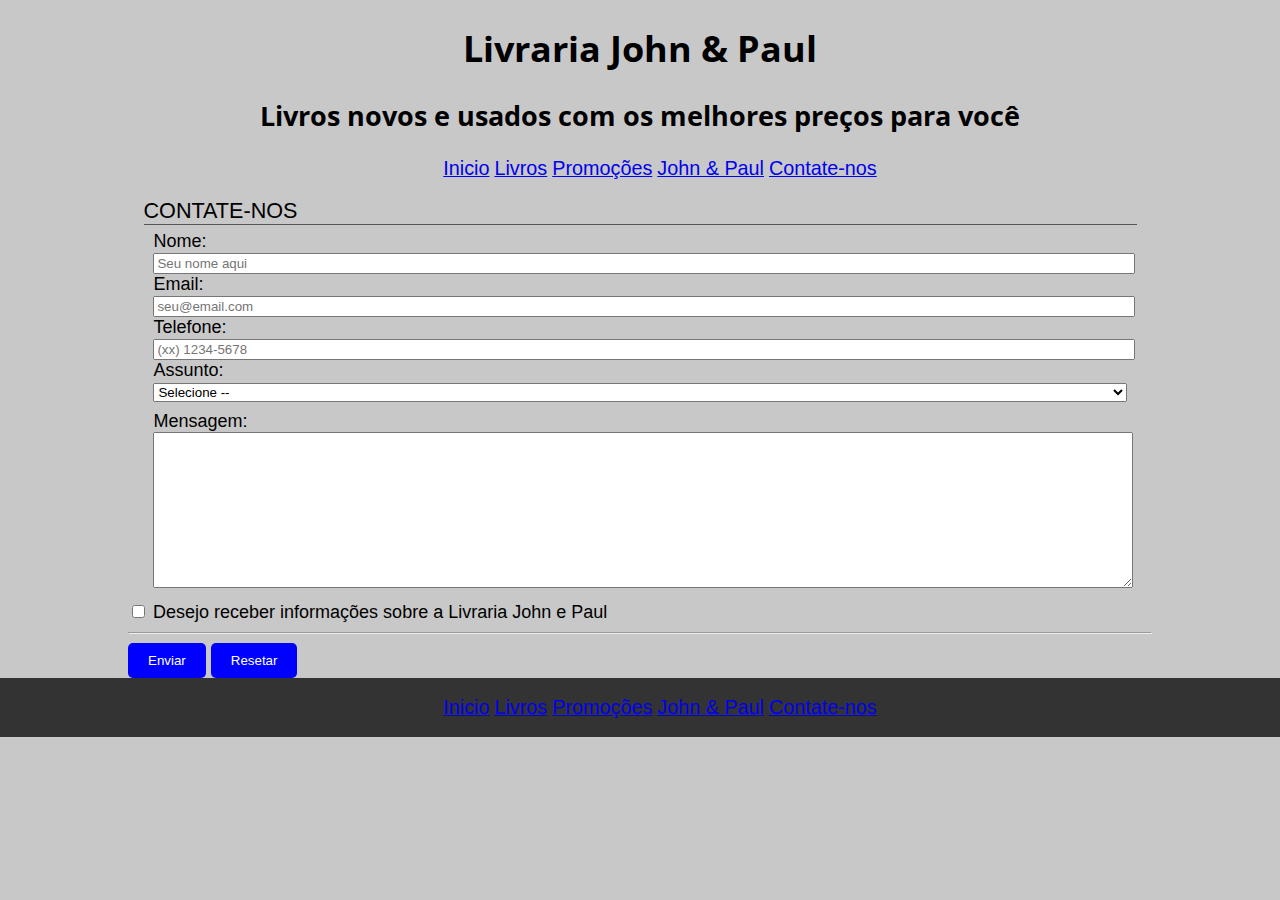
<file: contato.html>
<!DOCTYPE html>
<html dir="ltr" lang="pt-BR">
  <head>
    <meta charset="utf-8" />
    <title>Meu Primeiro Projeto</title>
    <link rel="stylesheet" href="css/estilo.css" />
    <meta name="viewport" content="width=device-width, initial-scale=1">
  </head>
  <body>
    <header id="topo">
      <h1 class="textoVermelho center">Livraria John & Paul</h1>
      <h2 class="center">
        Livros novos e usados com os melhores preços para você
      </h2>
    </header>
    <nav id="menu">
      <ul>
        <li><a href="index.html">Inicio</a></li>
        <li><a href="produtos.html">Livros</a></li>
        <li><a href="#">Promoções</a></li>
        <li><a href="sobre.html">John & Paul</a></li>
        <li><a href="contato.html">Contate-nos</a></li>
      </ul>
    </nav>
    <section>
      <form>
        <fieldset>
          <legend>Contate-nos</legend>
          <div>
            <label for="nome">Nome:</label>
            <input
              type="text"
              name="nome"
              id="nome"
              placeholder="Seu nome aqui"
            />
            <label for="email">Email:</label>
            <input
              type="email"
              name="email"
              id="email"
              placeholder="seu@email.com"
            />
            <label for="tel">Telefone:</label>
            <input
              type="tel"
              name="tel"
              id="tel"
              placeholder="(xx) 1234-5678"
            />
            <label for="assunto">Assunto:</label>
            <select name="assunto" id="assunto">
              <option selected="selected">Selecione --</option>
              <option>Trocas</option>
              <option>Atendimento</option>
              <option>Comercial</option>
              <option>Outros</option>
            </select>
          </div>
          <div>
            <label for="msg">Mensagem:</label>
            <textarea name="msg" id="msg" cols="20" rows="10"></textarea>
          </div>
        </fieldset>
        <input type="checkbox" name="news" id="news" />
        <label for="news"
          >Desejo receber informações sobre a Livraria John e Paul</label
        >
        <hr />
        <button type="submit">Enviar</button>
        <button type="reset">Resetar</button>
      </form>
    </section>
    <footer id="rodape">
      <ul>
        <li><a href="index.html">Inicio</a></li>
        <li><a href="produtos.html">Livros</a></li>
        <li><a href="#">Promoções</a></li>
        <li><a href="sobre.html">John & Paul</a></li>
        <li><a href="contato.html">Contate-nos</a></li>
      </ul>
    </footer>
  </body>
</html>
</file>
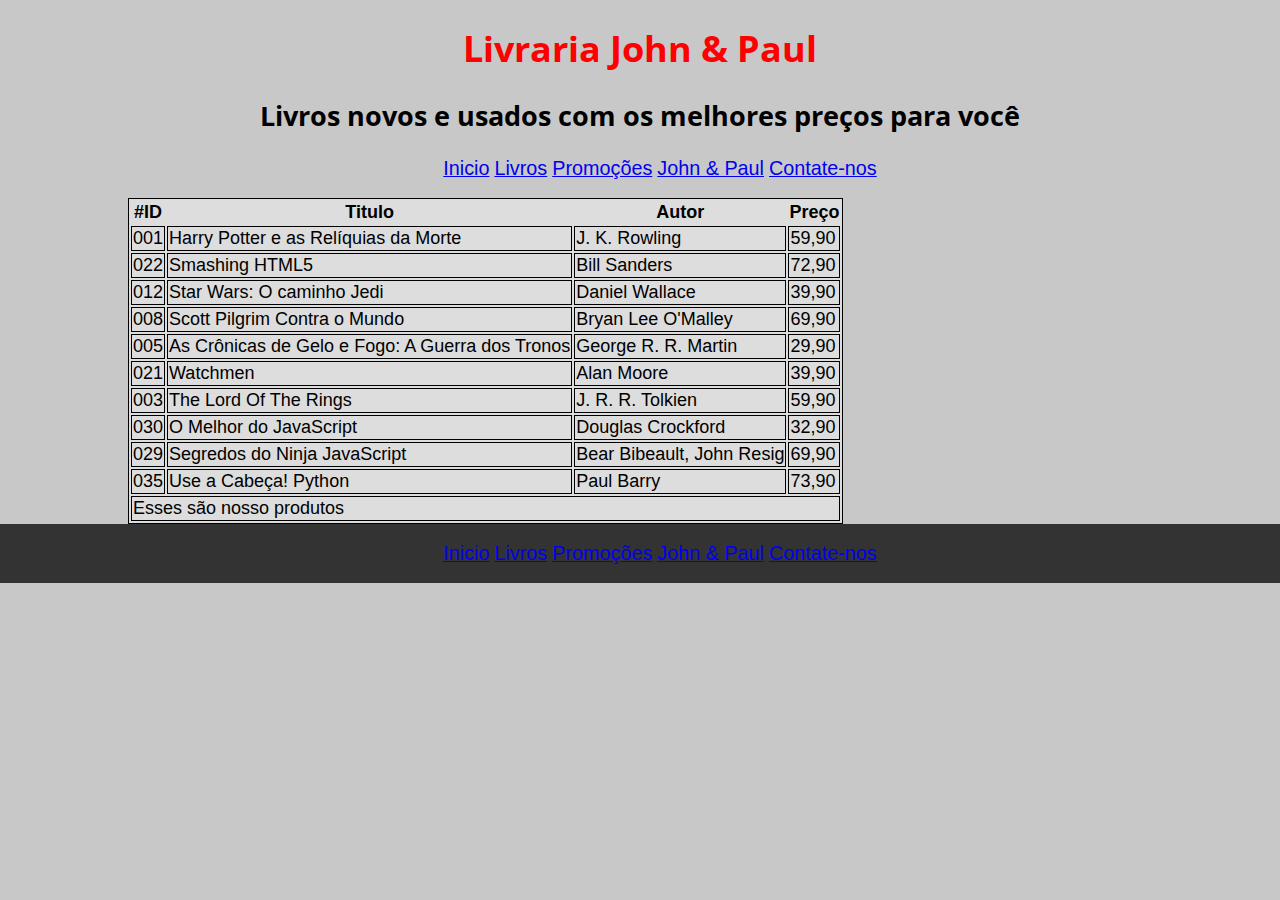
<file: produtos.html>
<!DOCTYPE html>
<html dir="ltr" lang="pt-BR">
  <head>
    <meta charset="utf-8" />
    <title>Meu Primeiro Projeto</title>
    <link rel="stylesheet" href="css/estilo.css" />
    <meta name="viewport" content="width=device-width, initial-scale=1">
  </head>
  <body>
    <header id="topo">
      <h1 class="center" style="color: red">Livraria John & Paul</h1>
      <h2 class="center">
        Livros novos e usados com os melhores preços para você
      </h2>
    </header>
    <nav id="menu">
      <ul>
        <li><a href="index.html">Inicio</a></li>
        <li><a href="produtos.html">Livros</a></li>
        <li><a href="#">Promoções</a></li>
        <li><a href="sobre.html">John & Paul</a></li>
        <li><a href="contato.html">Contate-nos</a></li>
      </ul>
    </nav>
    <section class="produtos">
      <table>
        <thead>
          <tr>
            <th>#ID</th>
            <th>Titulo</th>
            <th>Autor</th>
            <th>Preço</th>
          </tr>
        </thead>
        <tbody>
          <tr>
            <td>001</td>
            <td>Harry Potter e as Relíquias da Morte</td>
            <td>J. K. Rowling</td>
            <td>59,90</td>
          </tr>
          <tr>
            <td>022</td>
            <td>Smashing HTML5</td>
            <td>Bill Sanders</td>
            <td>72,90</td>
          </tr>
          <tr>
            <td>012</td>
            <td>Star Wars: O caminho Jedi</td>
            <td>Daniel Wallace</td>
            <td>39,90</td>
          </tr>
          <tr>
            <td>008</td>
            <td>Scott Pilgrim Contra o Mundo</td>
            <td>Bryan Lee O'Malley</td>
            <td>69,90</td>
          </tr>
          <tr>
            <td>005</td>
            <td>As Crônicas de Gelo e Fogo: A Guerra dos Tronos</td>
            <td>George R. R. Martin</td>
            <td>29,90</td>
          </tr>
          <tr>
            <td>021</td>
            <td>Watchmen</td>
            <td>Alan Moore</td>
            <td>39,90</td>
          </tr>
          <tr>
            <td>003</td>
            <td>The Lord Of The Rings</td>
            <td>J. R. R. Tolkien</td>
            <td>59,90</td>
          </tr>
          <tr>
            <td>030</td>
            <td>O Melhor do JavaScript</td>
            <td>Douglas Crockford</td>
            <td>32,90</td>
          </tr>
          <tr>
            <td>029</td>
            <td>Segredos do Ninja JavaScript</td>
            <td>Bear Bibeault, John Resig</td>
            <td>69,90</td>
          </tr>
          <tr>
            <td>035</td>
            <td>Use a Cabeça! Python</td>
            <td>Paul Barry</td>
            <td>73,90</td>
          </tr>
        </tbody>
        <tfoot>
          <tr>
            <td colspan="4">Esses são nosso produtos</td>
          </tr>
        </tfoot>
      </table>
    </section>
    <footer id="rodape">
      <ul>
        <li><a href="index.html">Inicio</a></li>
        <li><a href="produtos.html">Livros</a></li>
        <li><a href="#">Promoções</a></li>
        <li><a href="sobre.html">John & Paul</a></li>
        <li><a href="contato.html">Contate-nos</a></li>
      </ul>
    </footer>
  </body>
</html>
</file>
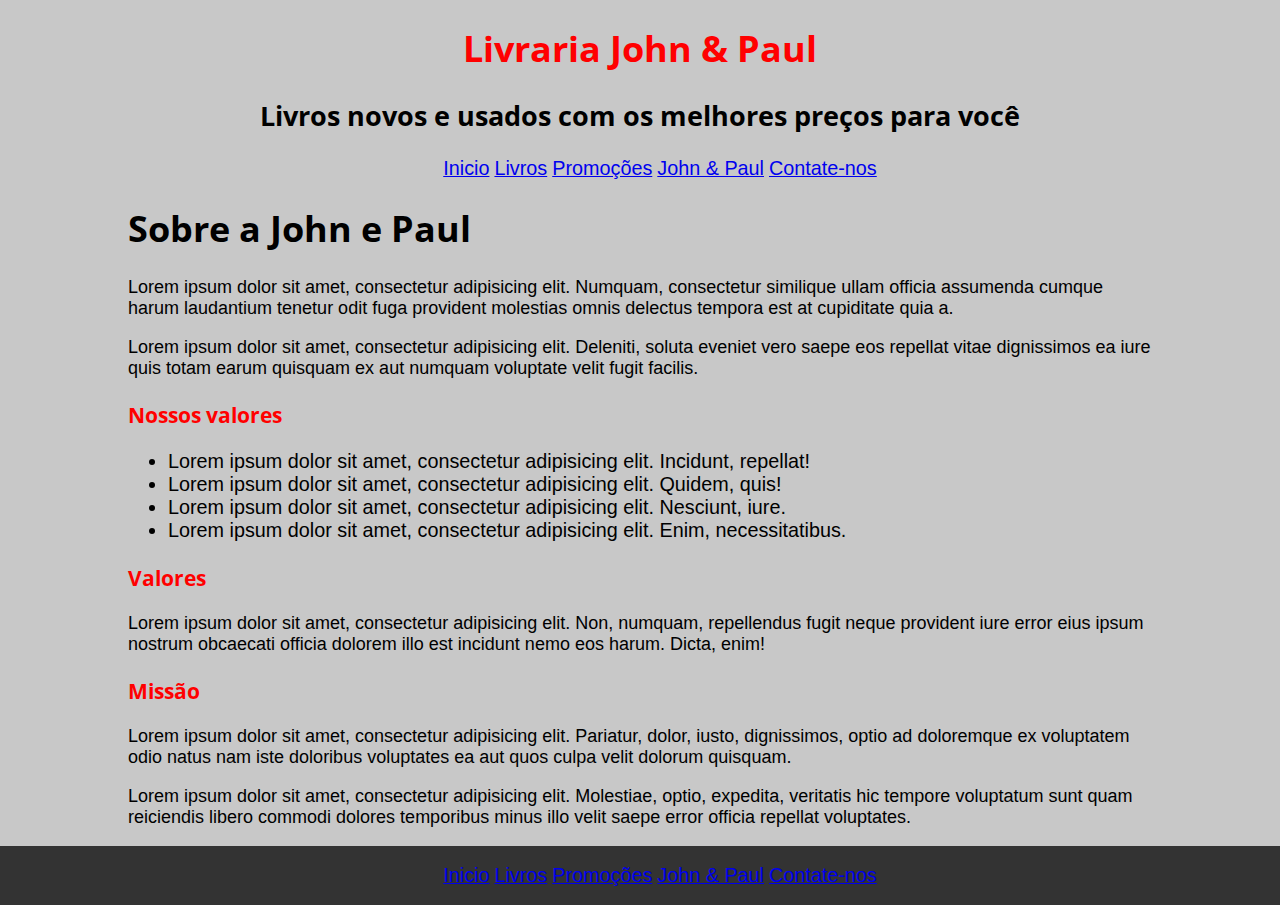
<file: sobre.html>
<!DOCTYPE html>
<html dir="ltr" lang="pt-BR">
  <head>
    <meta charset="utf-8" />
    <title>Meu Primeiro Projeto</title>
    <link rel="stylesheet" href="css/estilo.css" />
    <meta name="viewport" content="width=device-width, initial-scale=1">
  </head>
  <body>
    <header id="topo">
      <h1 class="center" style="color: red">Livraria John & Paul</h1>
      <h2 class="center">
        Livros novos e usados com os melhores preços para você
      </h2>
    </header>
    <nav id="menu">
      <ul>
        <li><a href="index.html">Inicio</a></li>
        <li><a href="produtos.html">Livros</a></li>
        <li><a href="#">Promoções</a></li>
        <li><a href="sobre.html">John & Paul</a></li>
        <li><a href="contato.html">Contate-nos</a></li>
      </ul>
    </nav>
    <section class="sobre">
      <h1>Sobre a John e Paul</h1>
      <p>
        Lorem ipsum dolor sit amet, consectetur adipisicing elit. Numquam,
        consectetur similique ullam officia assumenda cumque harum laudantium
        tenetur odit fuga provident molestias omnis delectus tempora est at
        cupiditate quia a.
      </p>
      <p>
        Lorem ipsum dolor sit amet, consectetur adipisicing elit. Deleniti,
        soluta eveniet vero saepe eos repellat vitae dignissimos ea iure quis
        totam earum quisquam ex aut numquam voluptate velit fugit facilis.
      </p>
      <h3 style="color: red">Nossos valores</h3>
      <ul>
        <li>
          Lorem ipsum dolor sit amet, consectetur adipisicing elit. Incidunt,
          repellat!
        </li>
        <li>
          Lorem ipsum dolor sit amet, consectetur adipisicing elit. Quidem,
          quis!
        </li>
        <li>
          Lorem ipsum dolor sit amet, consectetur adipisicing elit. Nesciunt,
          iure.
        </li>
        <li>
          Lorem ipsum dolor sit amet, consectetur adipisicing elit. Enim,
          necessitatibus.
        </li>
      </ul>
      <h3 style="color: red">Valores</h3>
      <p>
        Lorem ipsum dolor sit amet, consectetur adipisicing elit. Non, numquam,
        repellendus fugit neque provident iure error eius ipsum nostrum
        obcaecati officia dolorem illo est incidunt nemo eos harum. Dicta, enim!
      </p>
      <h3 style="color: red">Missão</h3>
      <p>
        Lorem ipsum dolor sit amet, consectetur adipisicing elit. Pariatur,
        dolor, iusto, dignissimos, optio ad doloremque ex voluptatem odio natus
        nam iste doloribus voluptates ea aut quos culpa velit dolorum quisquam.
      </p>
      <p>
        Lorem ipsum dolor sit amet, consectetur adipisicing elit. Molestiae,
        optio, expedita, veritatis hic tempore voluptatum sunt quam reiciendis
        libero commodi dolores temporibus minus illo velit saepe error officia
        repellat voluptates.
      </p>
    </section>
    <footer id="rodape">
      <ul>
        <li><a href="index.html">Inicio</a></li>
        <li><a href="produtos.html">Livros</a></li>
        <li><a href="#">Promoções</a></li>
        <li><a href="sobre.html">John & Paul</a></li>
        <li><a href="contato.html">Contate-nos</a></li>
      </ul>
    </footer>
  </body>
</html>
</file>
<file: css/estilo.css>
/* Import font from google */
@import url(http://fonts.googleapis.com/css?family=Open+Sans:400,300,700);
/* *{
   padding: 0;
   margin: 0;
   box-sizing: border-box;
} */

body{
   background-color: rgb(200,200,200);
   font-family: sans-serif;
   margin: 0;
   padding: 0;
}
h1,h2,h3,h4,h5,h6{
   font-family: 'Open Sans', sans-serif;
}
#topo, #menu,.destaques, section{
   width: 80%;
   margin:0 auto;
}
#menu {
   text-align: center;
}
#topo h1{
   animation:introducao 2s linear infinite alternate;
   -webkit-animation:introducao 2s linear infinite alternate;
   -moz-animation:introducao 2s linear infinite alternate;
}
@-webkit-keyframes introducao{
   0%{color: red; -webkit-transform:rotate(0deg);}
   25%{color: blue; -webkit-transform:rotate(5deg) scale(1.2);}
   50%{color: green; -webkit-transform:rotate(0deg);}
   75%{color: purple; -webkit-transform:rotate(-5deg) scale(1.2);}
   100%{color: red; -webkit-transform:rotate(0deg);}
}
@keyframes introducao{
   0%{color: red; -webkit-transform:rotate(0deg);}
   25%{color: blue; -webkit-transform:rotate(5deg) scale(1.2);}
   50%{color: green; -webkit-transform:rotate(0deg);}
   75%{color: purple; -webkit-transform:rotate(-5deg) scale(1.2);}
   100%{color: red; -webkit-transform:rotate(0deg);}
}
#menu li{
   display:inline;
}
.destaques li{
   width: 100%;
   float: left;
   text-align: center;
   list-style: none;
   padding: 20px 0;
}
.destaques li:hover{
   -webkit-transform: scale(1.1);
   -moz-transform: scale(1.1);
   transform: scale(1.1);
   -webkit-transition:all 500ms linear;
   -moz-transition:all 500ms linear;
   transition:all 500ms linear;
}
.destaques li strong{
   width: 100%;
   display: block;
}
.center{
   text-align: center;
}
table, tr, td{
   border: 1px solid #000;
}
table{
   background-color: #ddd;
}
form fieldset{
   border: none;
}
form legend{
   text-transform: uppercase;
   font-size: 1.2em;
   padding: 0;
   width: 100%;
   border-bottom: 1px solid #555;
}
form label, form input:not([type=checkbox]), form select, form textarea{
   width: 100%;
}
form div{
   width: 98%;
   margin: 0 1%;
   height: 180px;
   float: left;
}
button{
   padding: 10px 20px;
   background-color: blue;
   color: #fff;
   border: none;
   -webkit-border-radius: 5px;
   -moz-border-radius: 5px;
   border-radius: 5px;
}
#rodape{
   width: 100%;
   background-color: #333;
   color: #ccc;
   float: left;
   text-align: center;
}
#rodape li {
   display: inline;
}

@media (min-width: 576px){
   body {
      font-size: smaller;
   }
	.destaques li {
      width: 100%;
      float: left;
      text-align: center;
      list-style: none;
      padding: 20px 0;
  }
  #topo, #menu, .destaques, section {
   width: 80%;
   margin: 0 auto;
   }
   ul li {
      font-size: 1.4em;
   }
}

@media (min-width: 768px){
   body {
      font-size: small;
   }
	.destaques li {
      width: 50%;
      float: left;
      text-align: center;
      list-style: none;
      padding: 20px 0;
  }
  #topo, #menu, .destaques, section {
   width: 80%;
   margin: 0 auto;
   }
   ul li {
      font-size: 1.4em;
   }
}

@media (min-width: 992px){
   body {
      font-size: medium;
   }
	.destaques li {
      width: 33.33%;
      float: left;
      text-align: center;
      list-style: none;
      padding: 20px 0;
  }
  #topo, #menu, .destaques, section {
   width: 80%;
   margin: 0 auto;
   }
   ul li {
      font-size: 1.1em;
   }
}

@media (min-width: 1200px){
   body {
      font-size: large;
   }
	.destaques li {
      width: 25%;
      float: left;
      text-align: center;
      list-style: none;
      padding: 20px 0;
  }
  #topo, #menu, .destaques, section {
   width: 80%;
   margin: 0 auto;
   }
   ul li {
      font-size: 1.1em;
   }
}

@media (min-width: 1400px){
   body {
      font-size: larger;
   }
   .destaques li {
      width: 20%;
      float: left;
      text-align: center;
      list-style: none;
      padding: 20px 0;
  }
  #topo, #menu, .destaques, section {
   width: 80%;
   margin: 0 auto;
   }
   ul li {
      font-size: 1em;
   }
}
</file>
